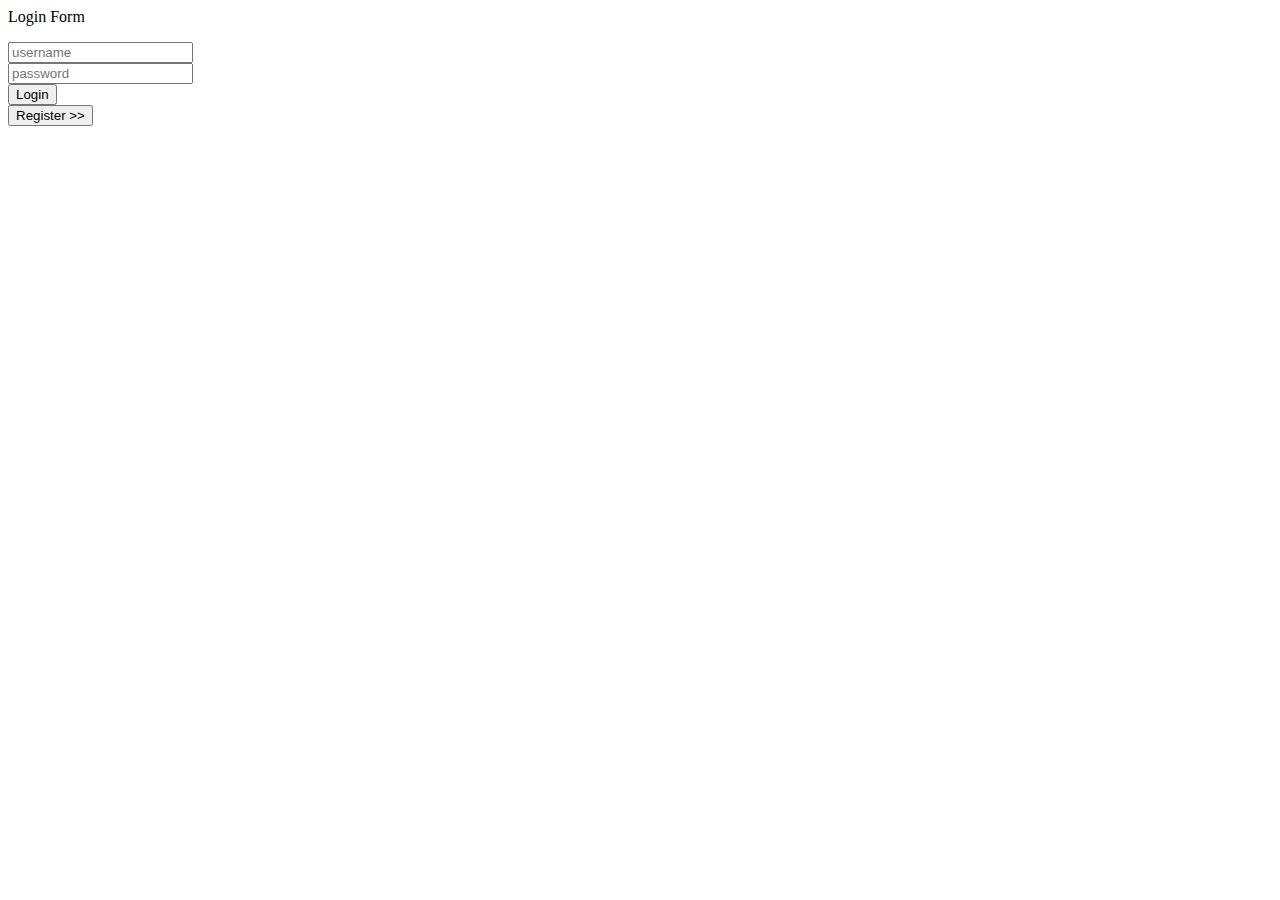
<file: src/main/resources/templates/auth.html>
<!DOCTYPE html>
<html xmlns:th="http://www.thymeleaf.org">
<head>
<meta charset="ISO-8859-1">
<title>Login Form</title>
<link th:href="@{/css/style.css}" rel="stylesheet">
</head>
<body> 
    <div class="container">
    
      <div class="wrapper">
        <div class="title"><span>Login Form</span></div>
        <form th:action="@{/login}" th:object="${loginForm}" method="post">
  		  <p th:if="${error}" class="error" th:utext="${error}"></p>
          <div class="row">
           
            <input type="text" name="username" id="inputUsername" placeholder="username">
          </div>
          <div class="row">
            
            <input type="password" name="password" id="inputPassword" placeholder="password">
          </div>
          <div class="row button">
            <input type="submit" value="Login" id="inputSubmit">
          </div>
        </form>
          
        <form th:action="@{/register}" th:object="${registerForm}" method="post">
          <div class="row button">
            <input type="submit" value="Register >>" id="inputRegister">
          </div>
        </form>
      </div>
   
    </div>
  </body>
</html>
</file>
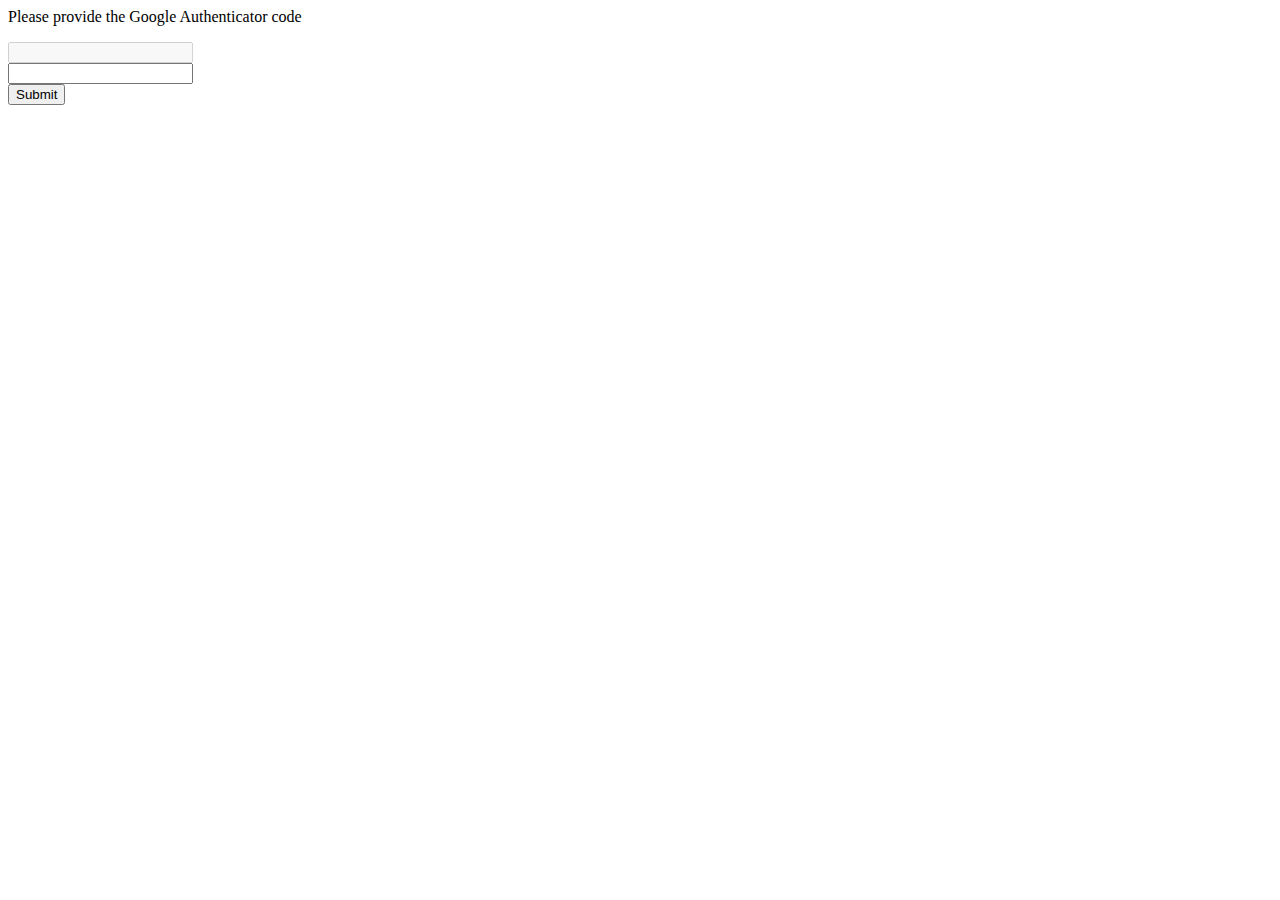
<file: src/main/resources/templates/authmfa.html>
<!DOCTYPE html>
<html xmlns:th="http://www.thymeleaf.org">
<head>
<meta charset="ISO-8859-1">
<title>Login Form</title>
<link th:href="@{/css/style.css}" rel="stylesheet">
</head>
<body> 
    <div class="container">
    
      <div class="wrapper">
        <div class="title"><span>Please provide the Google Authenticator code</span></div>
        <form th:action="@{/login2fa}" th:object="${login2faForm}" method="post">
  		  <p th:if="${error}" class="error" th:utext="${error}"></p>

          <div class="row">           
            <input type="text" name="username" id="inputUsername" th:value="${uname}" disabled>
          </div>

          <div class="row">           
            <input type="text" name="totp" id="inputTotp">
          </div>

          <div class="row button">
            <input type="submit" value="Submit" id="inputSubmit">
          </div>

        </form>
      </div>
   
    </div>
  </body>
</html>
</file>
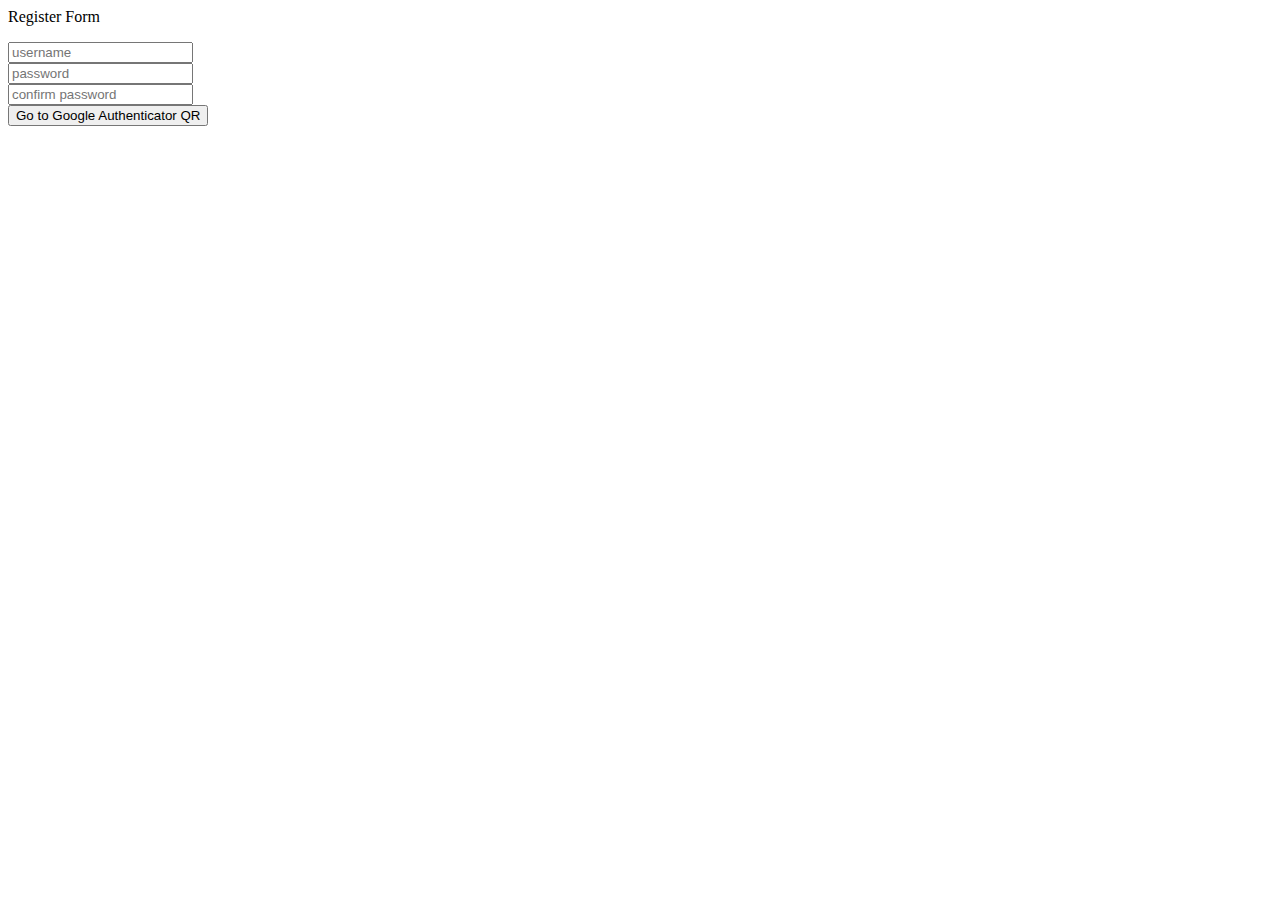
<file: src/main/resources/templates/register.html>
<!DOCTYPE html>
<html xmlns:th="http://www.thymeleaf.org">
<head>
<meta charset="ISO-8859-1">
<title>Login Form</title>
<link th:href="@{/css/style.css}" rel="stylesheet">
</head>
<body> 
    <div class="container">
    
      <div class="wrapper">
        <div class="title"><span>Register Form</span></div>
        <form th:action="@{/processregister}" th:object="${registerForm}" method="post">
  		  <p th:if="${error}" class="error" th:utext="${error}"></p>

          <div class="row">
            <input type="text" name="username" id="inputUsername"  placeholder="username">
          </div>

          <div class="row">            
            <input type="password" name="password" id="inputPassword" placeholder="password">
          </div>

          <div class="row">            
            <input type="password" name="passwordConfirm" id="inputPasswordConfirm" placeholder="confirm password">
          </div>
          
          <div class="row button">
            <input type="submit" value="Go to Google Authenticator QR" id="inputSubmitRegistration">
          </div>
        </form>
      </div> 
    </div>
  </body>
</html>
</file>
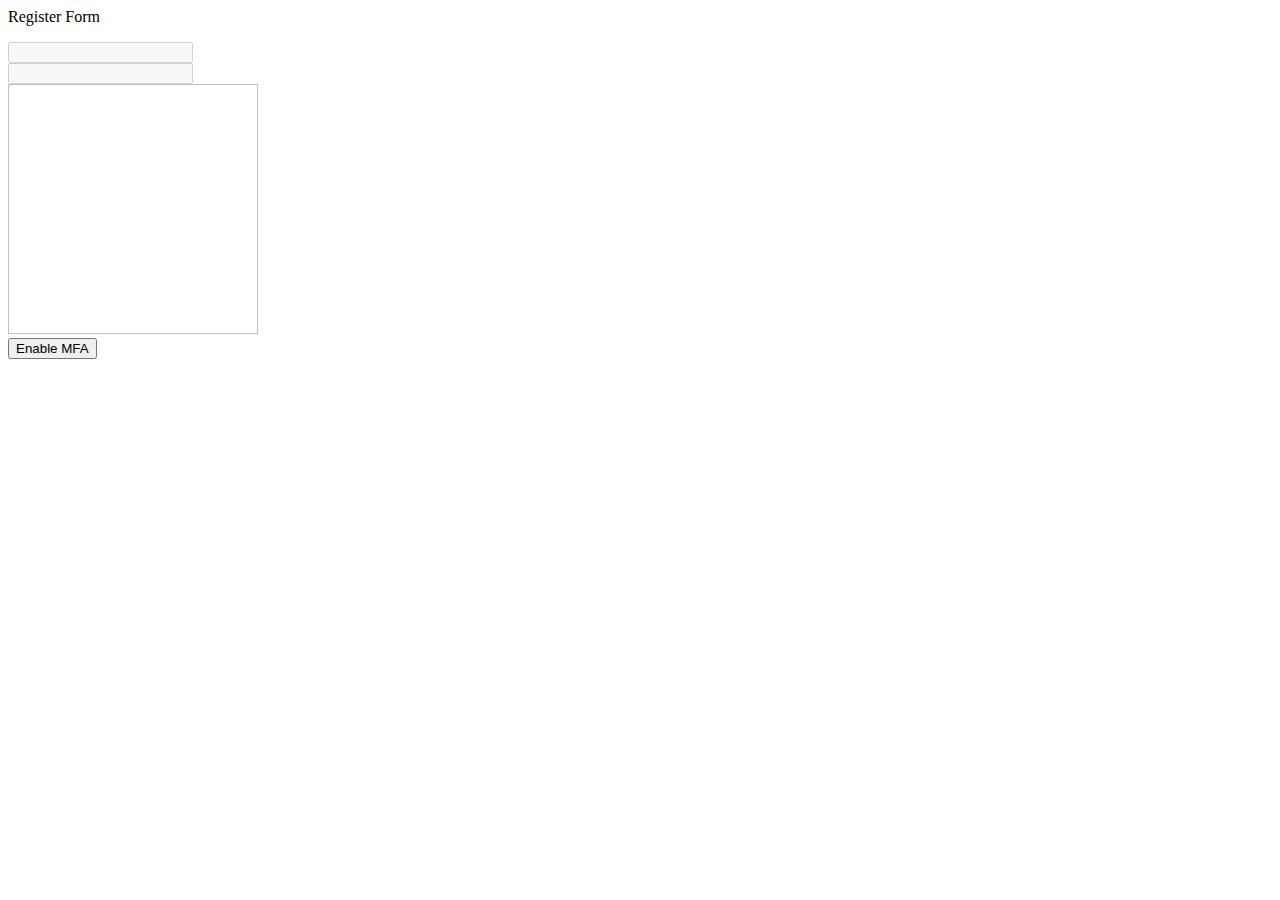
<file: src/main/resources/templates/registermfa.html>
<!DOCTYPE html>
<html xmlns:th="http://www.thymeleaf.org">
<head>
<meta charset="ISO-8859-1">
<title>Login Form</title>
<link th:href="@{/css/style.css}" rel="stylesheet">
</head>
<body> 
    <div class="container">
    
      <div class="wrapper">
        <div class="title"><span>Register Form</span></div>
        <form th:action="@{/processmfa}" th:object="${registerMfaForm}" method="post">
  		  <p th:if="${error}" class="error" th:utext="${error}"></p>

          <div class="row">
            <input type="text" name="username" id="inputUsername"  th:value="${uname}" disabled>
          </div>

          <div class="row">            
            <input type="text" name="inputSeed" id="inputSeed" th:value="${key}" disabled>
          </div>
          

	 	  <img th:src="${qr}" width="250" height="250"> 
          <div class="row button">
            <input type="submit" value="Enable MFA" id="inputSubmitRegistrationMfa">
          </div>
        </form>
      </div>
    </div>
  </body>
</html>
</file>
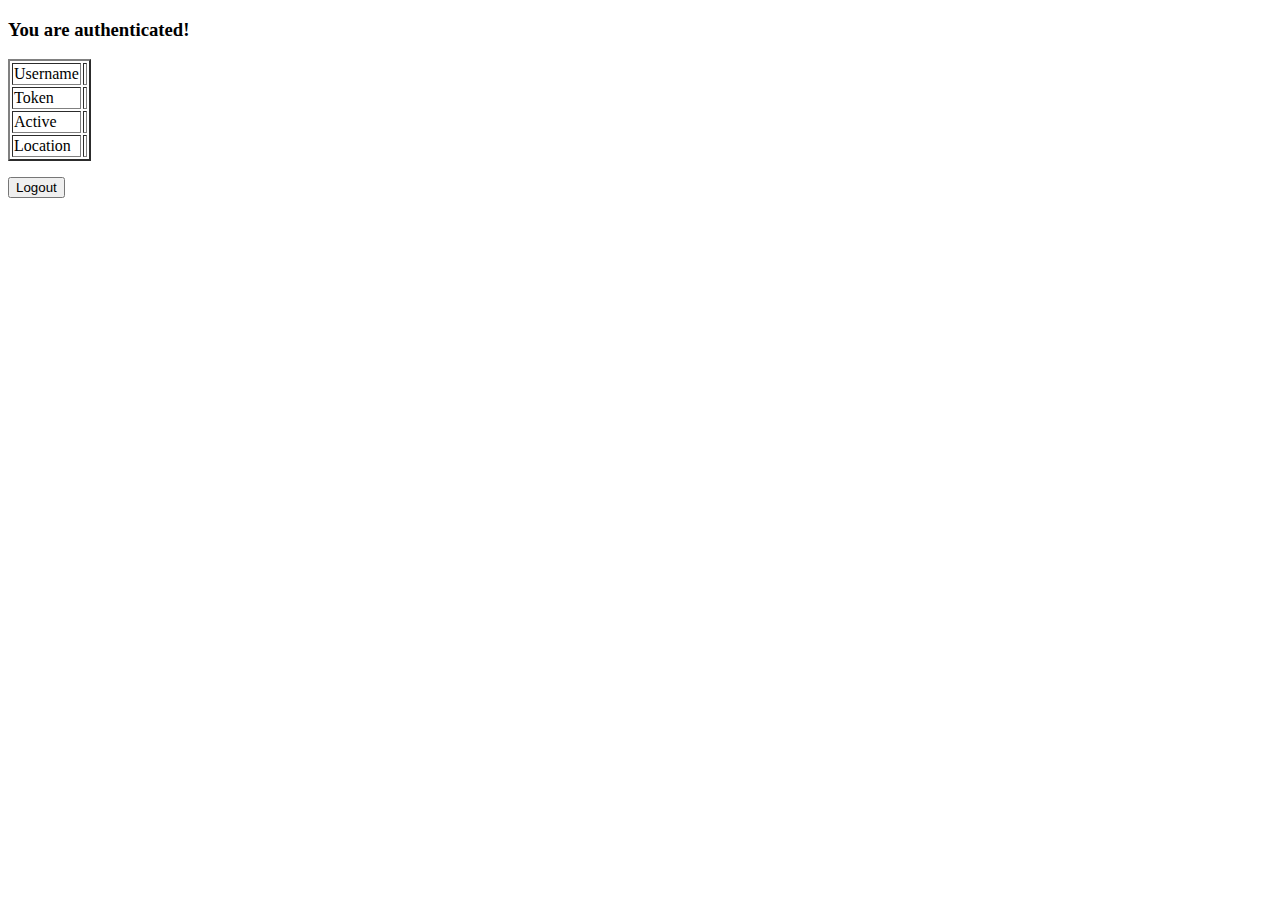
<file: src/main/resources/templates/welcome.html>
<!DOCTYPE html>
<html xmlns:th="http://www.thymeleaf.org">
	<head>
		<meta charset="ISO-8859-1">
		<title>Welcome</title>
		<link th:href="@{/css/style.css}" rel="stylesheet">
	</head>
	
	<body>
		<h3>You are authenticated!</h3>
		<table border="2">
			<tr>
				<td>Username</td>
				<td th:text="${uname}"></td>
	        </tr>
		 	
			<tr>
				<td>Token</td>
				<td th:text="${token}"></td>

	        </tr>
		 	
			<tr>
				<td>Active</td>
				<td th:text="${active}"></td>
	        </tr>
		 	
			<tr>
				<td>Location</td>
				<td th:text="${location}"></td>
	        </tr>
        </table>
		 
	 
	        <form th:action="@{/logout}" th:object="${logoutForm}" method="post">
        		<p>
	    			<input type="submit" value="Logout" id="inputSubmitLogout">
        		</p>
        	</form>
	</body>
</html>
</file>
